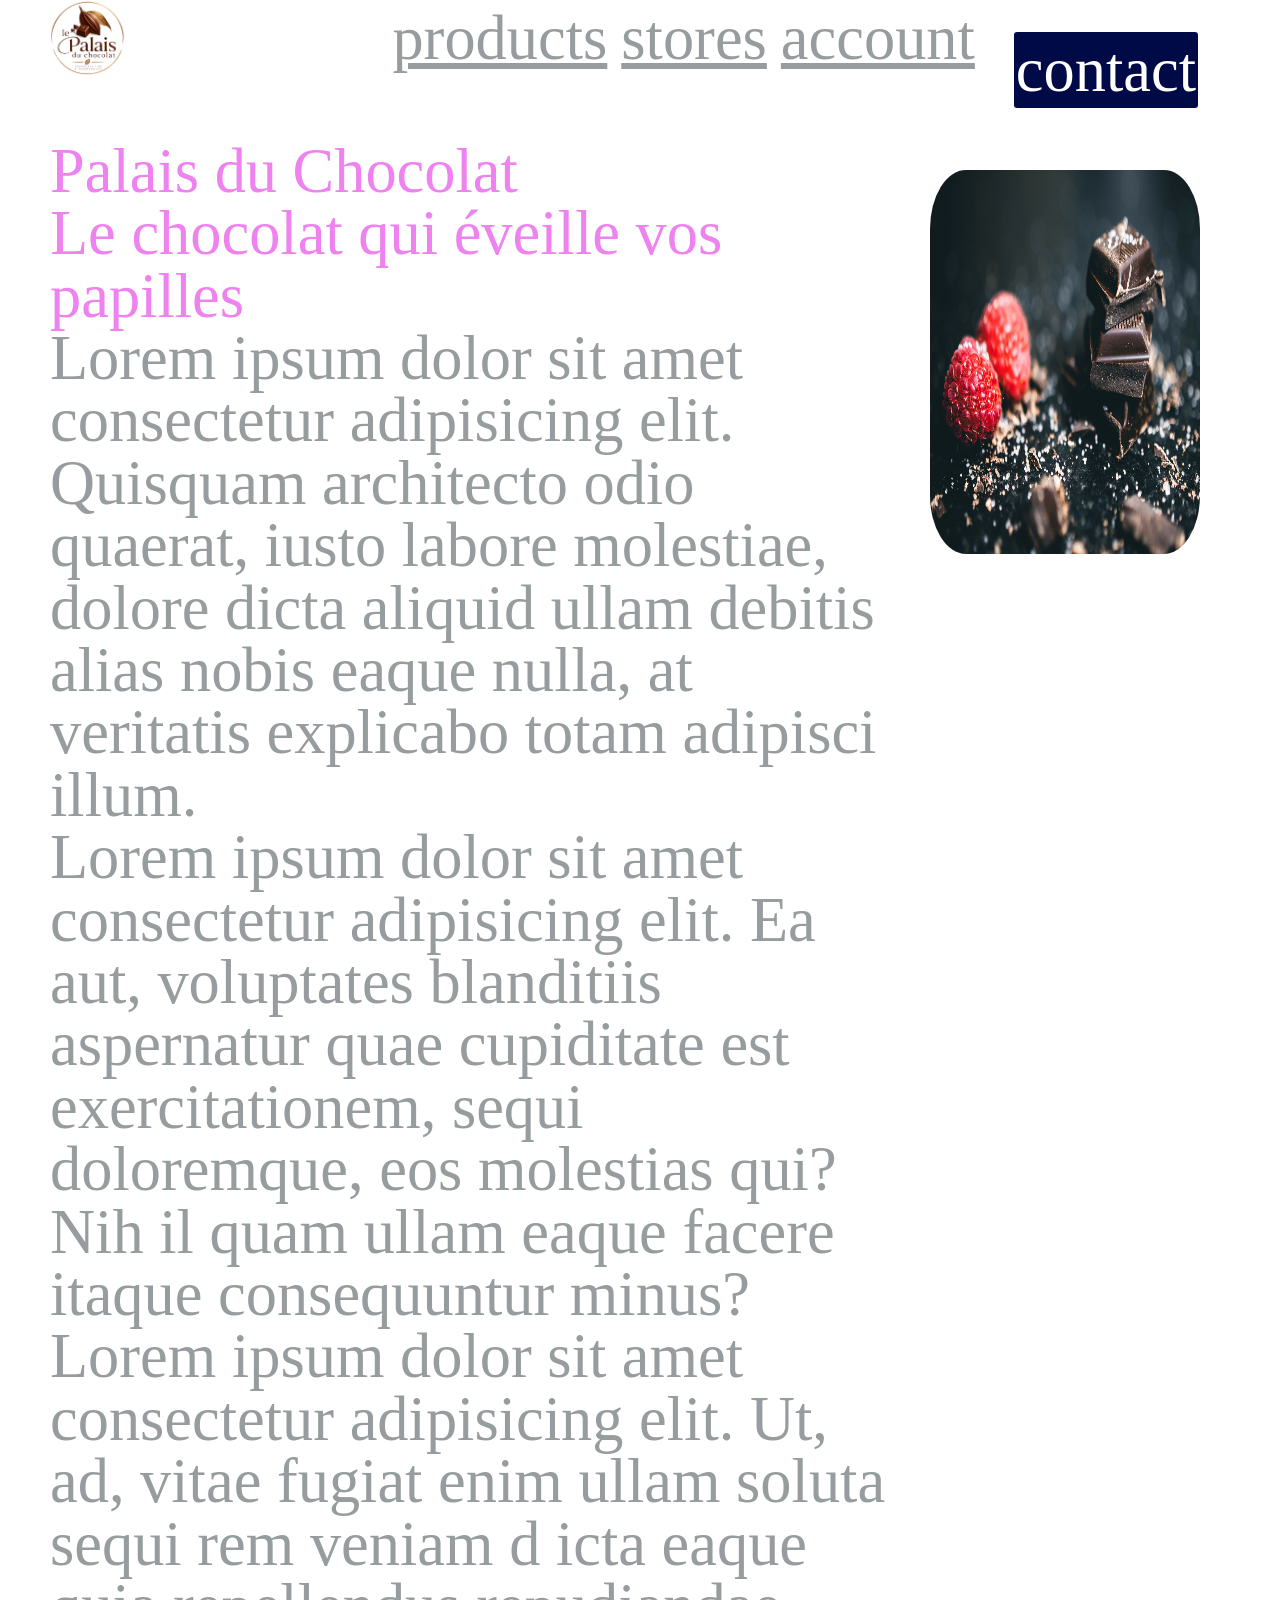
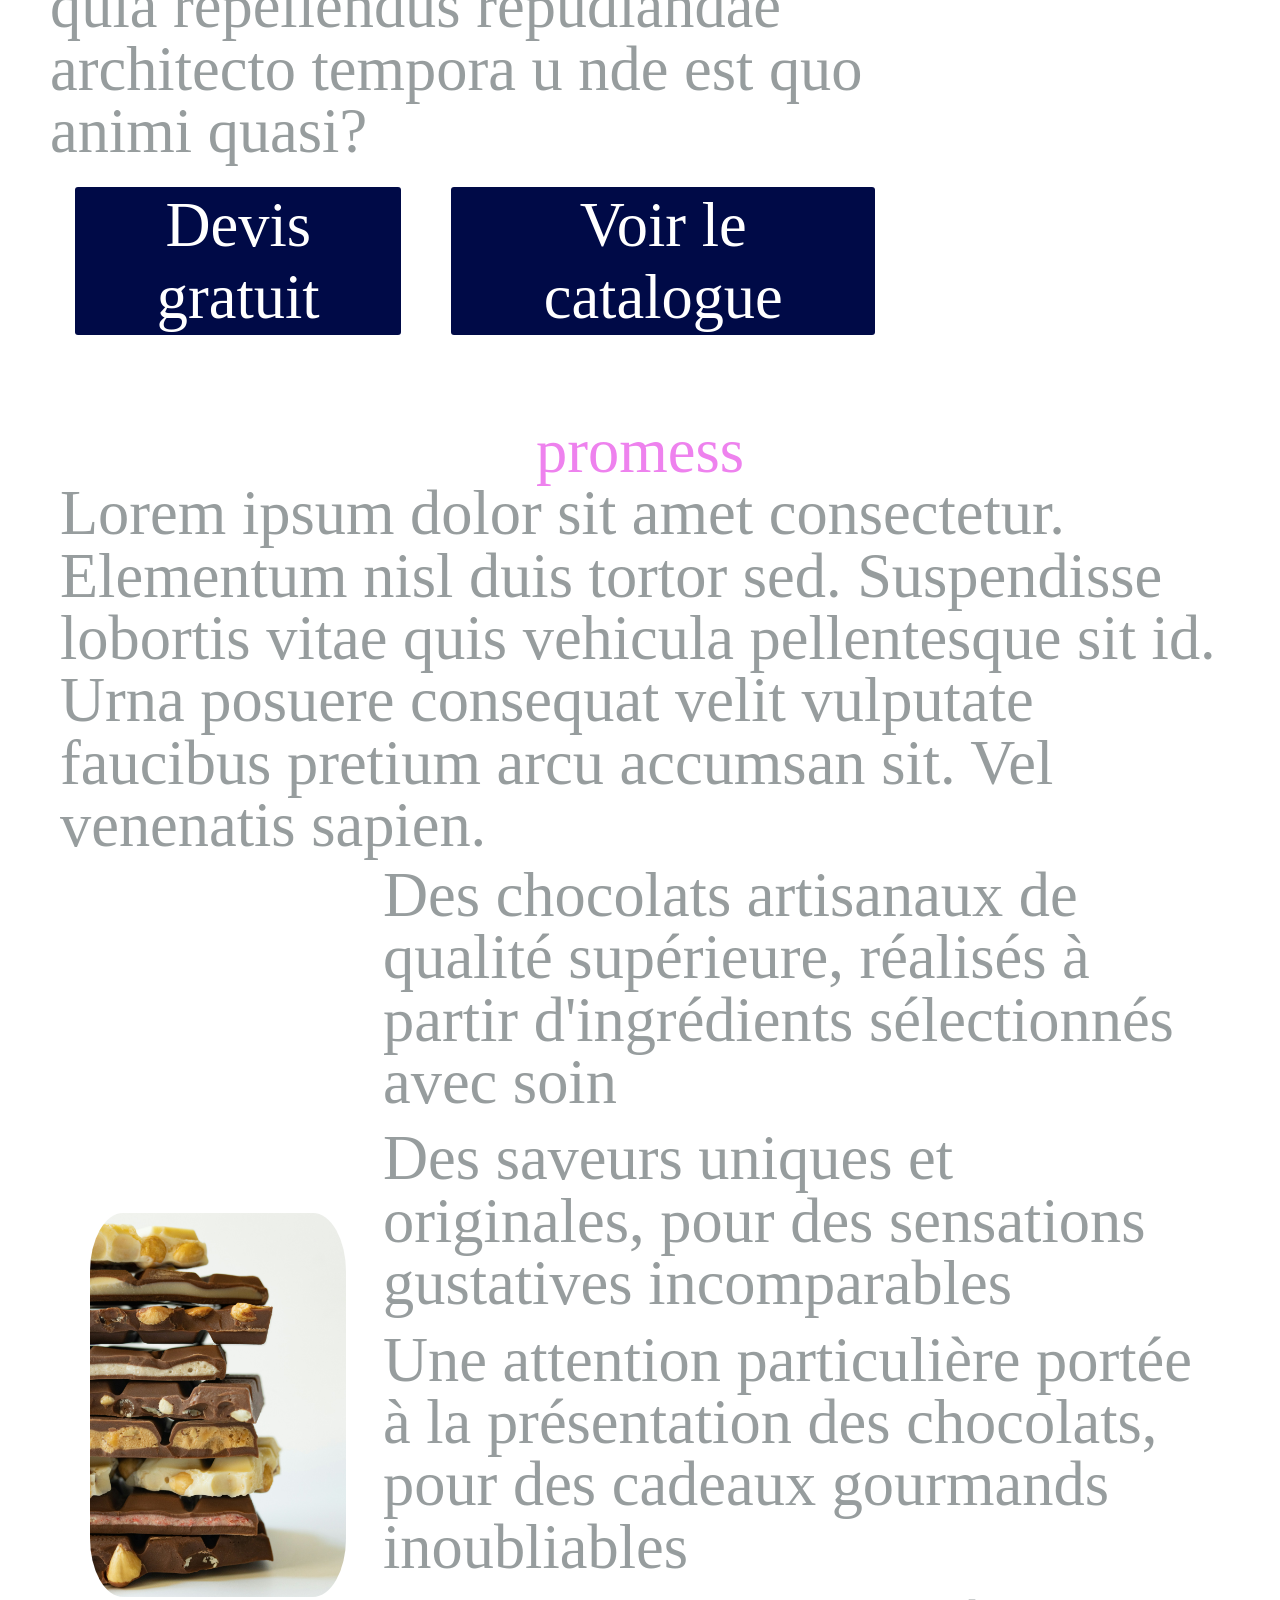
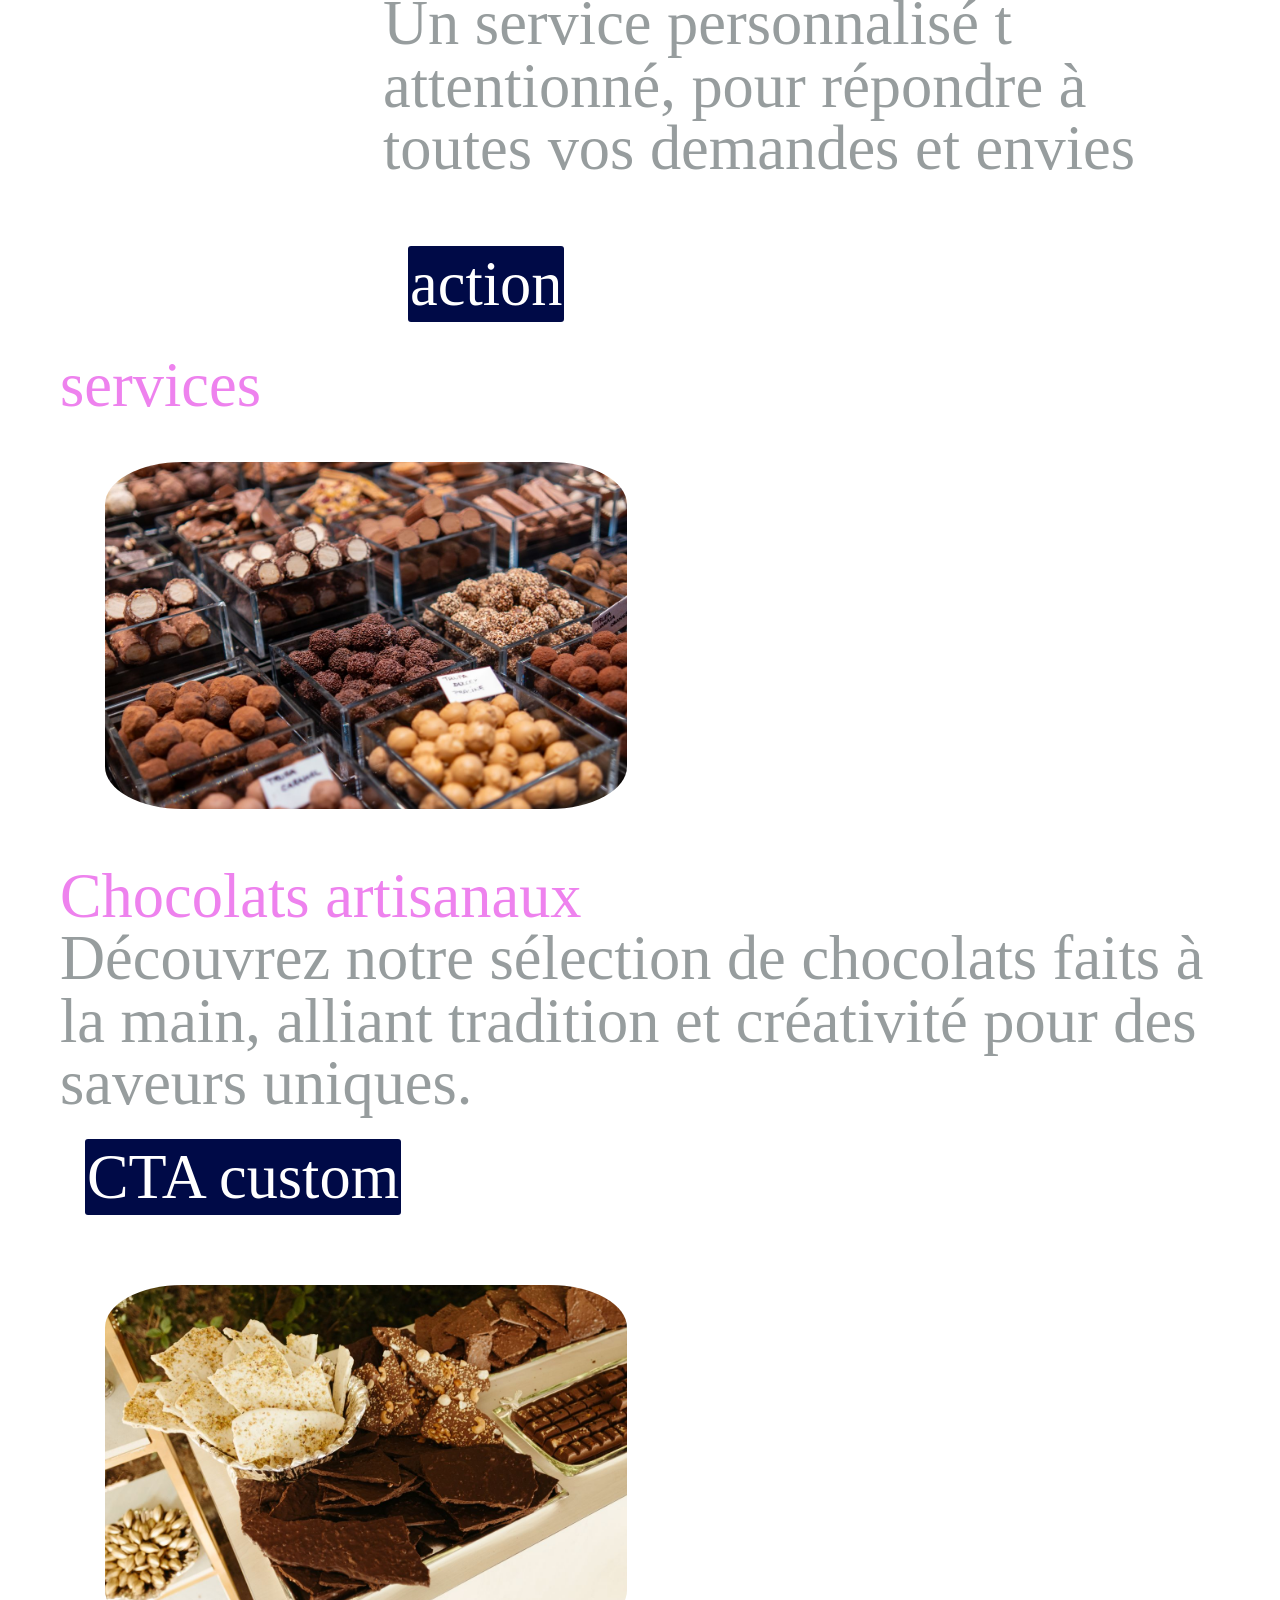
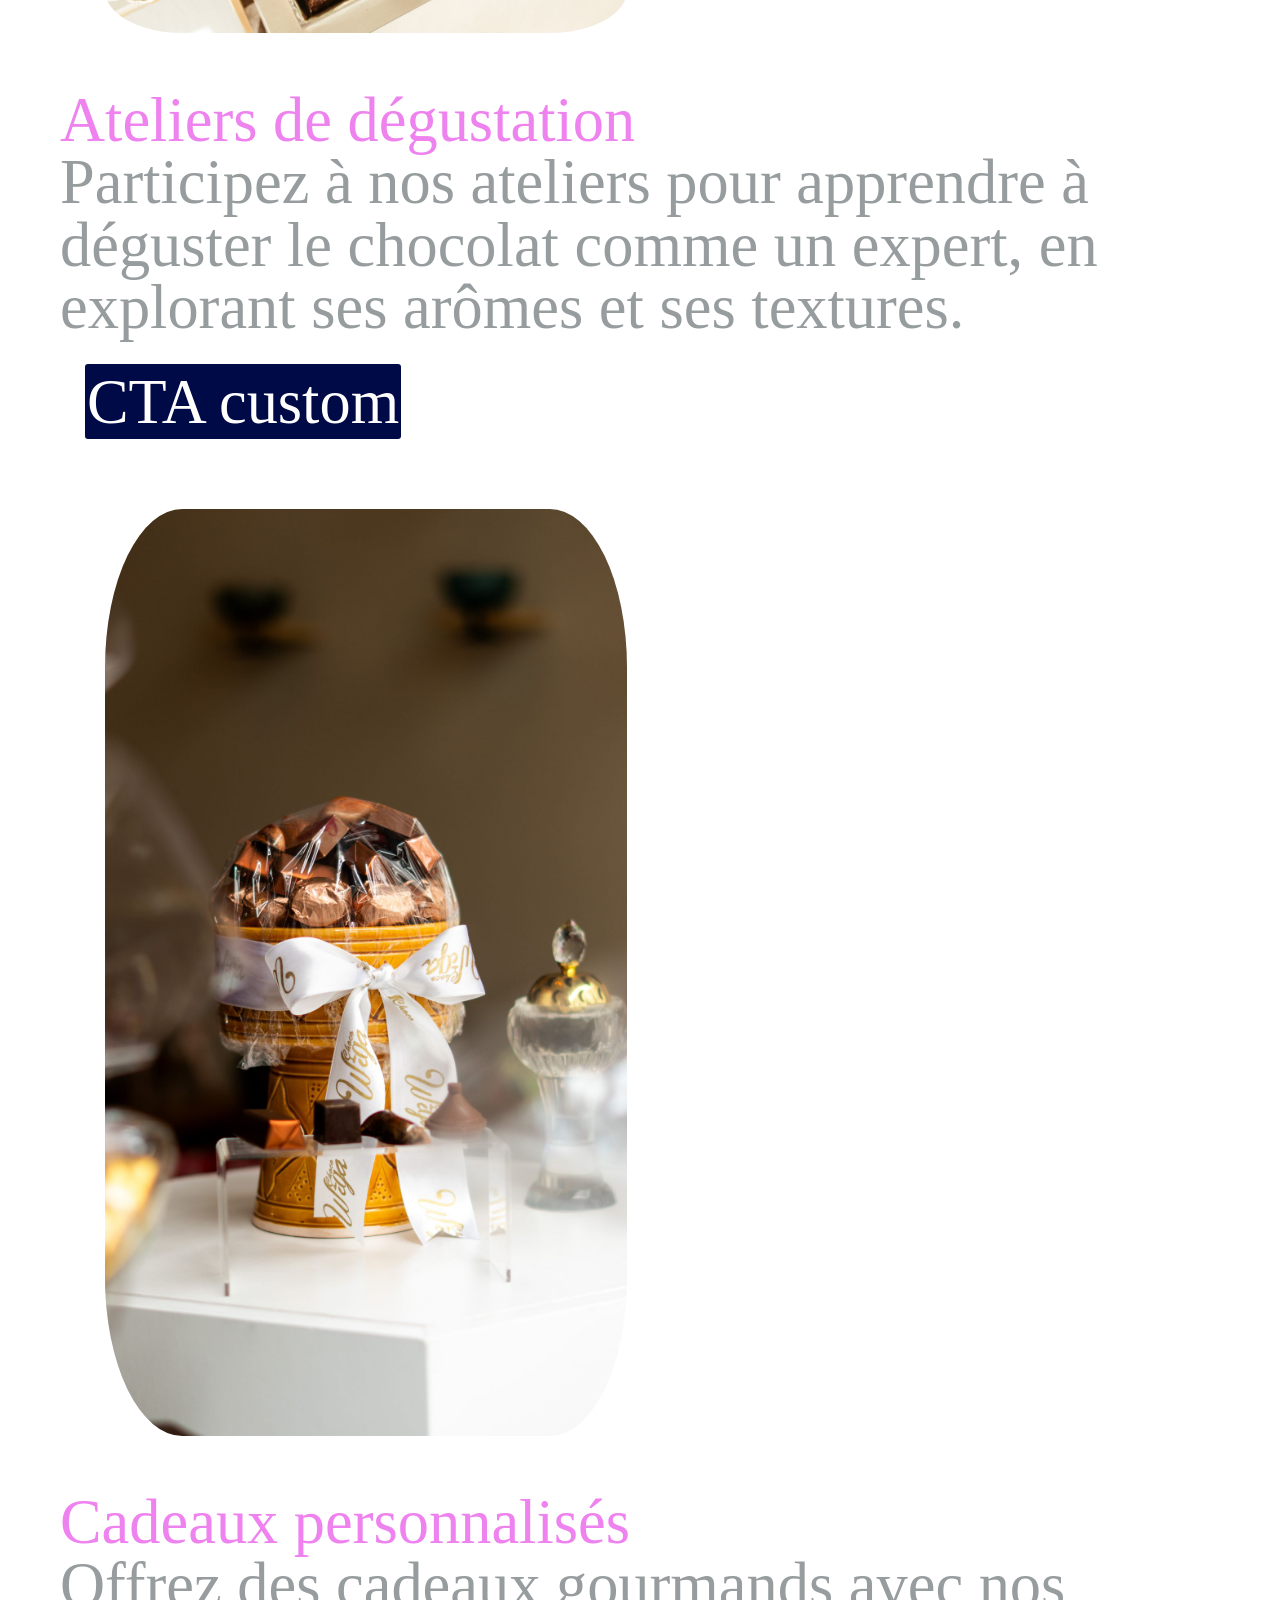
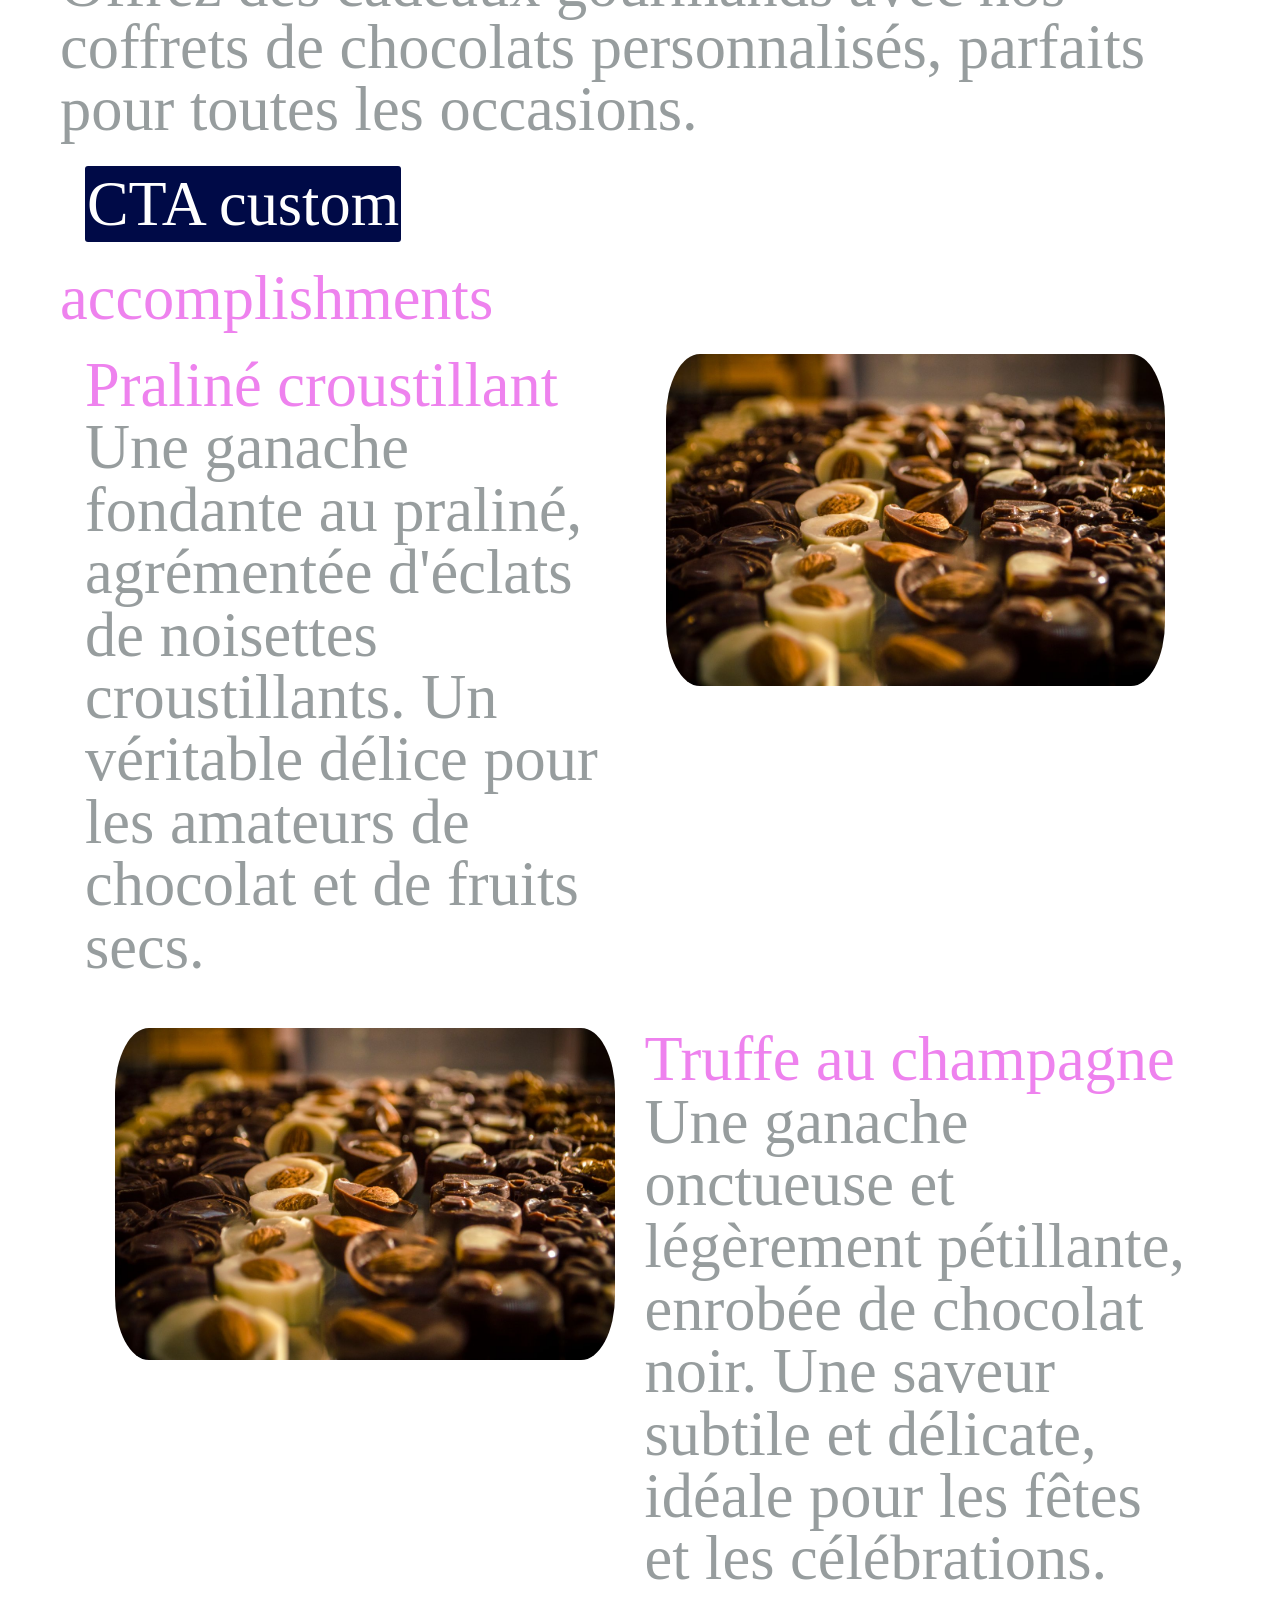
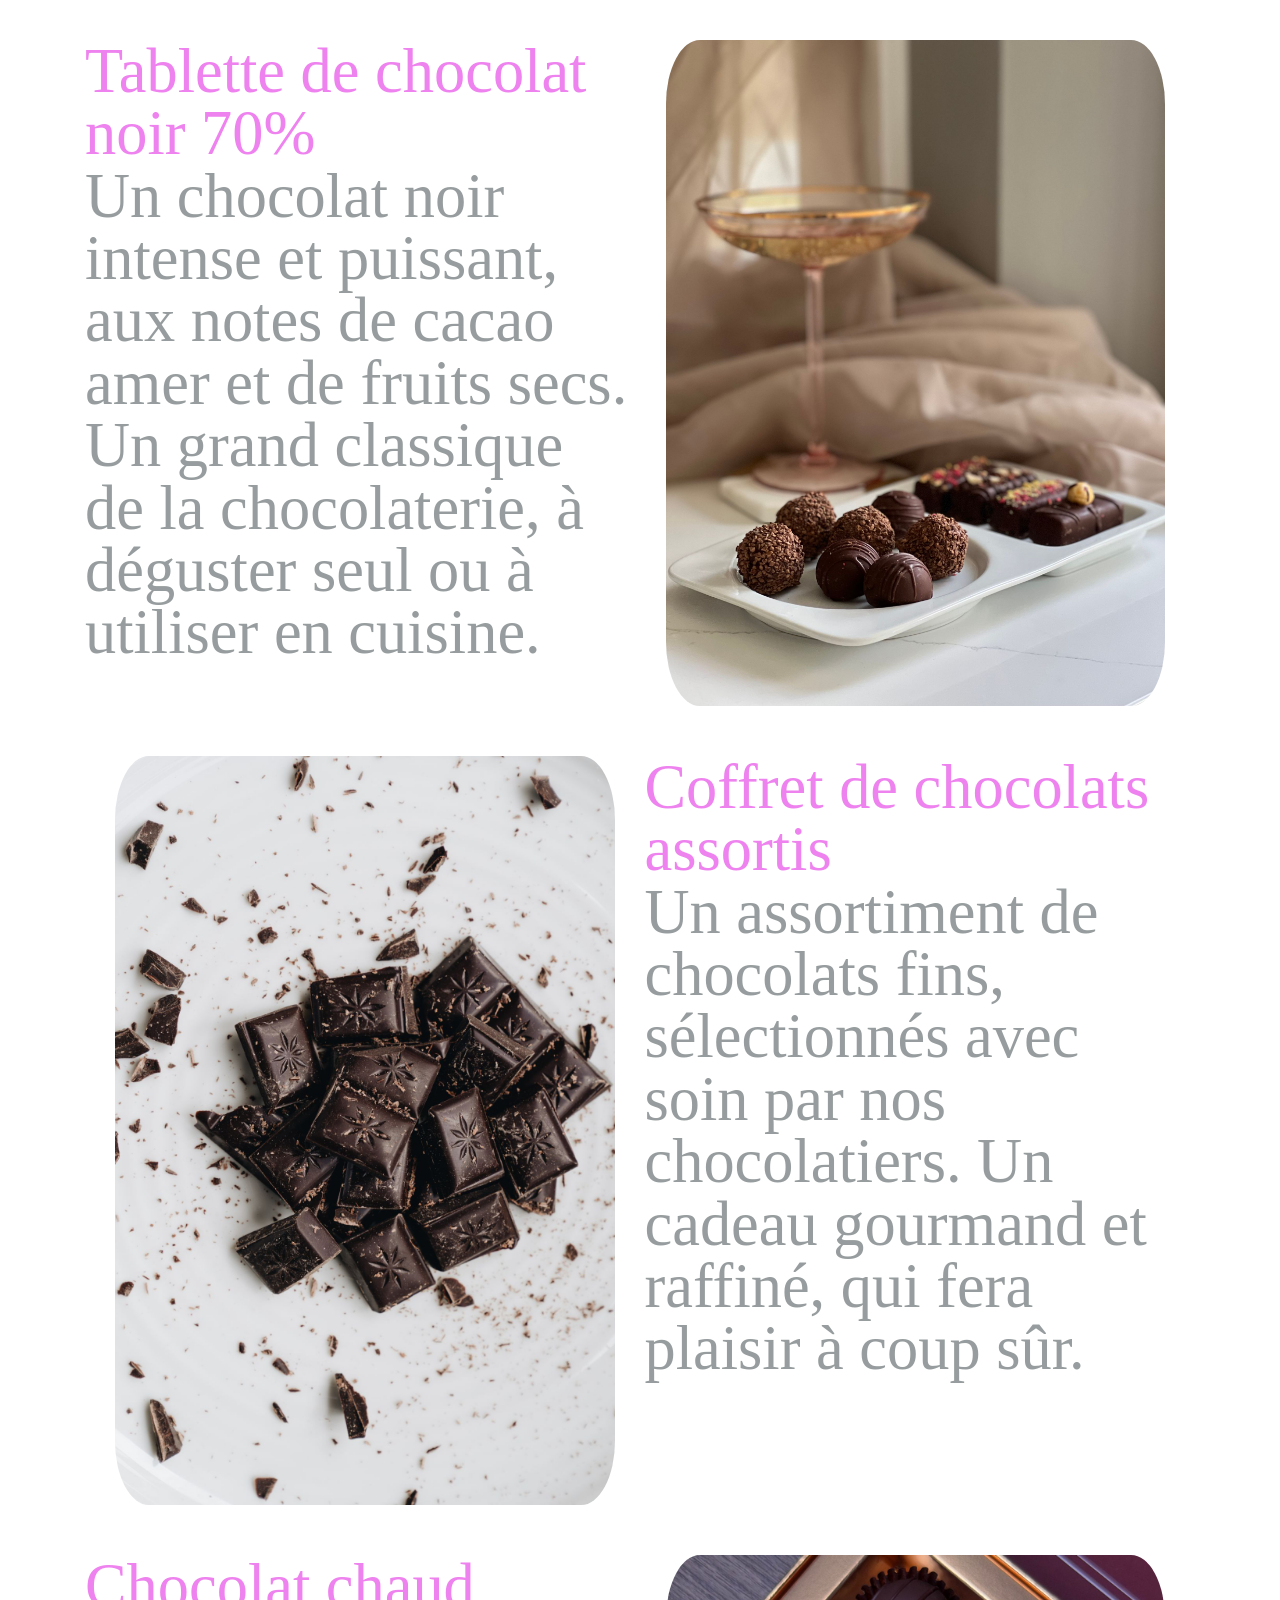
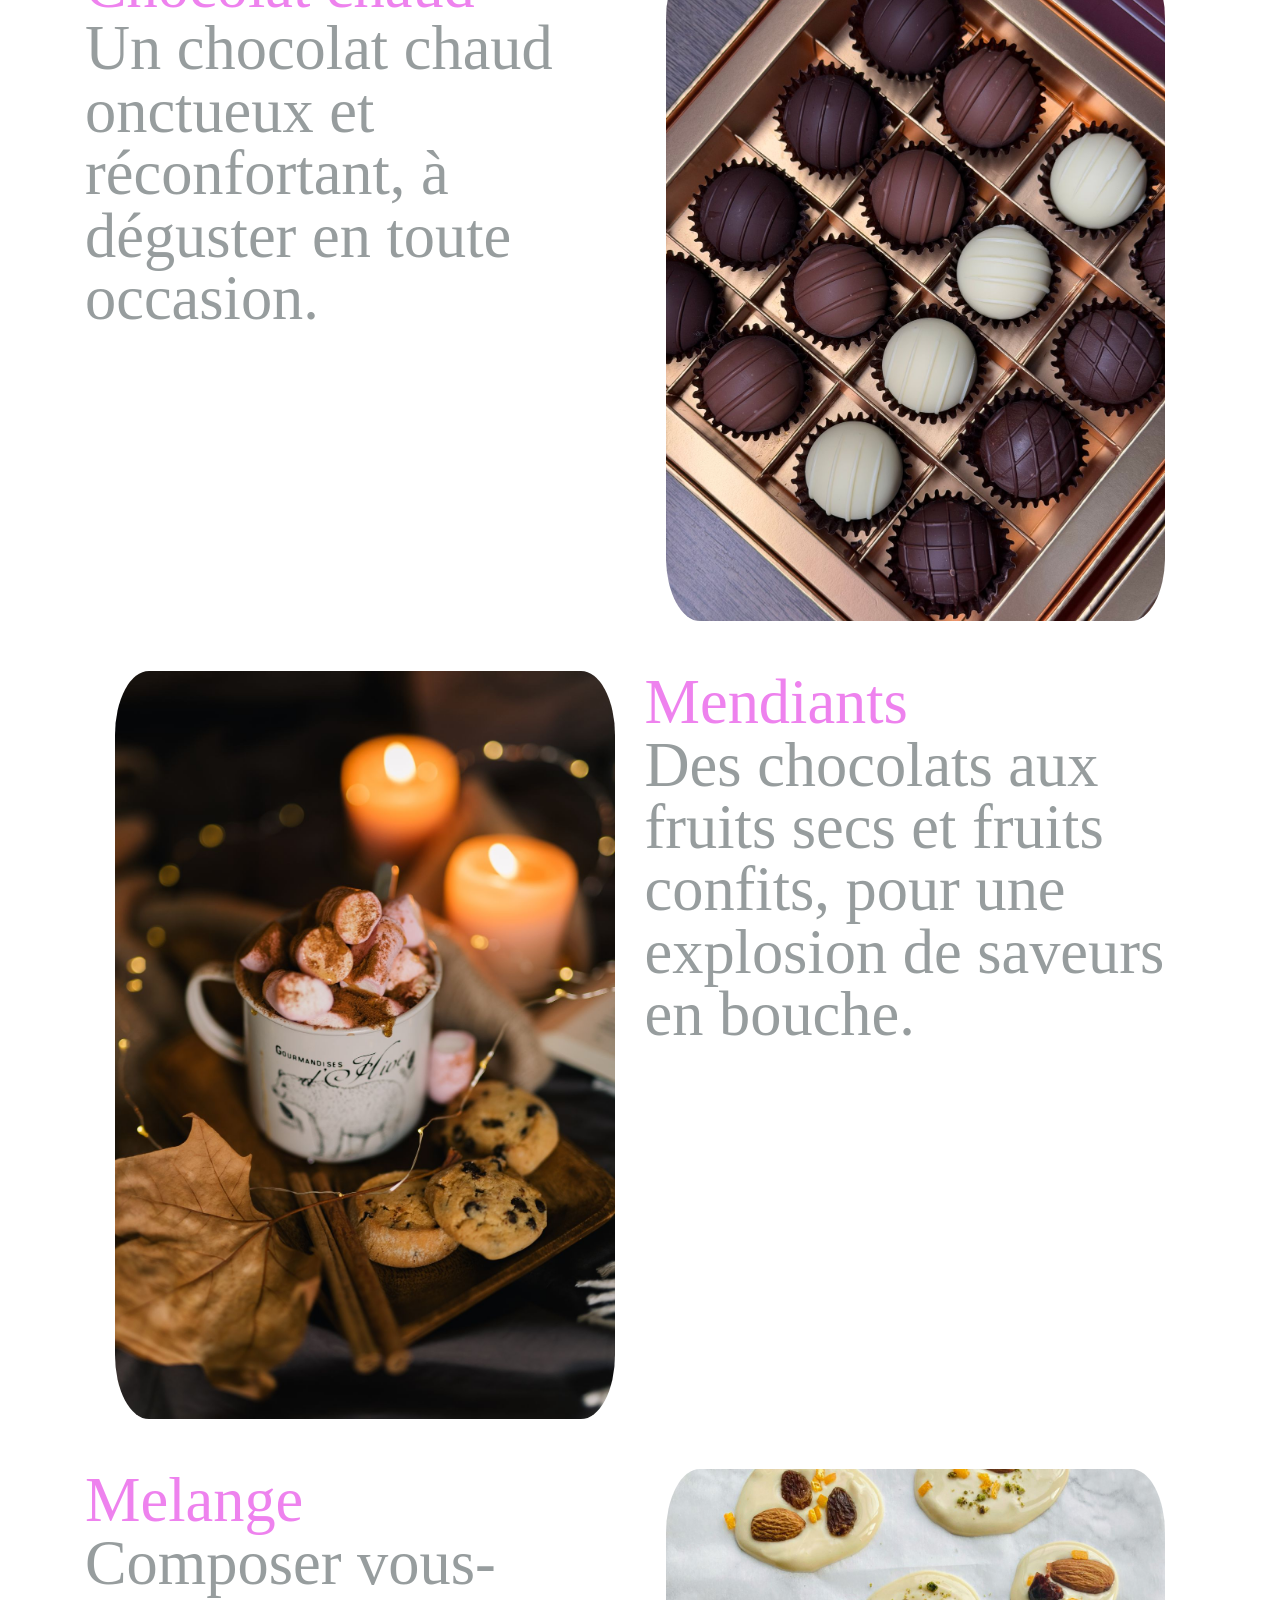
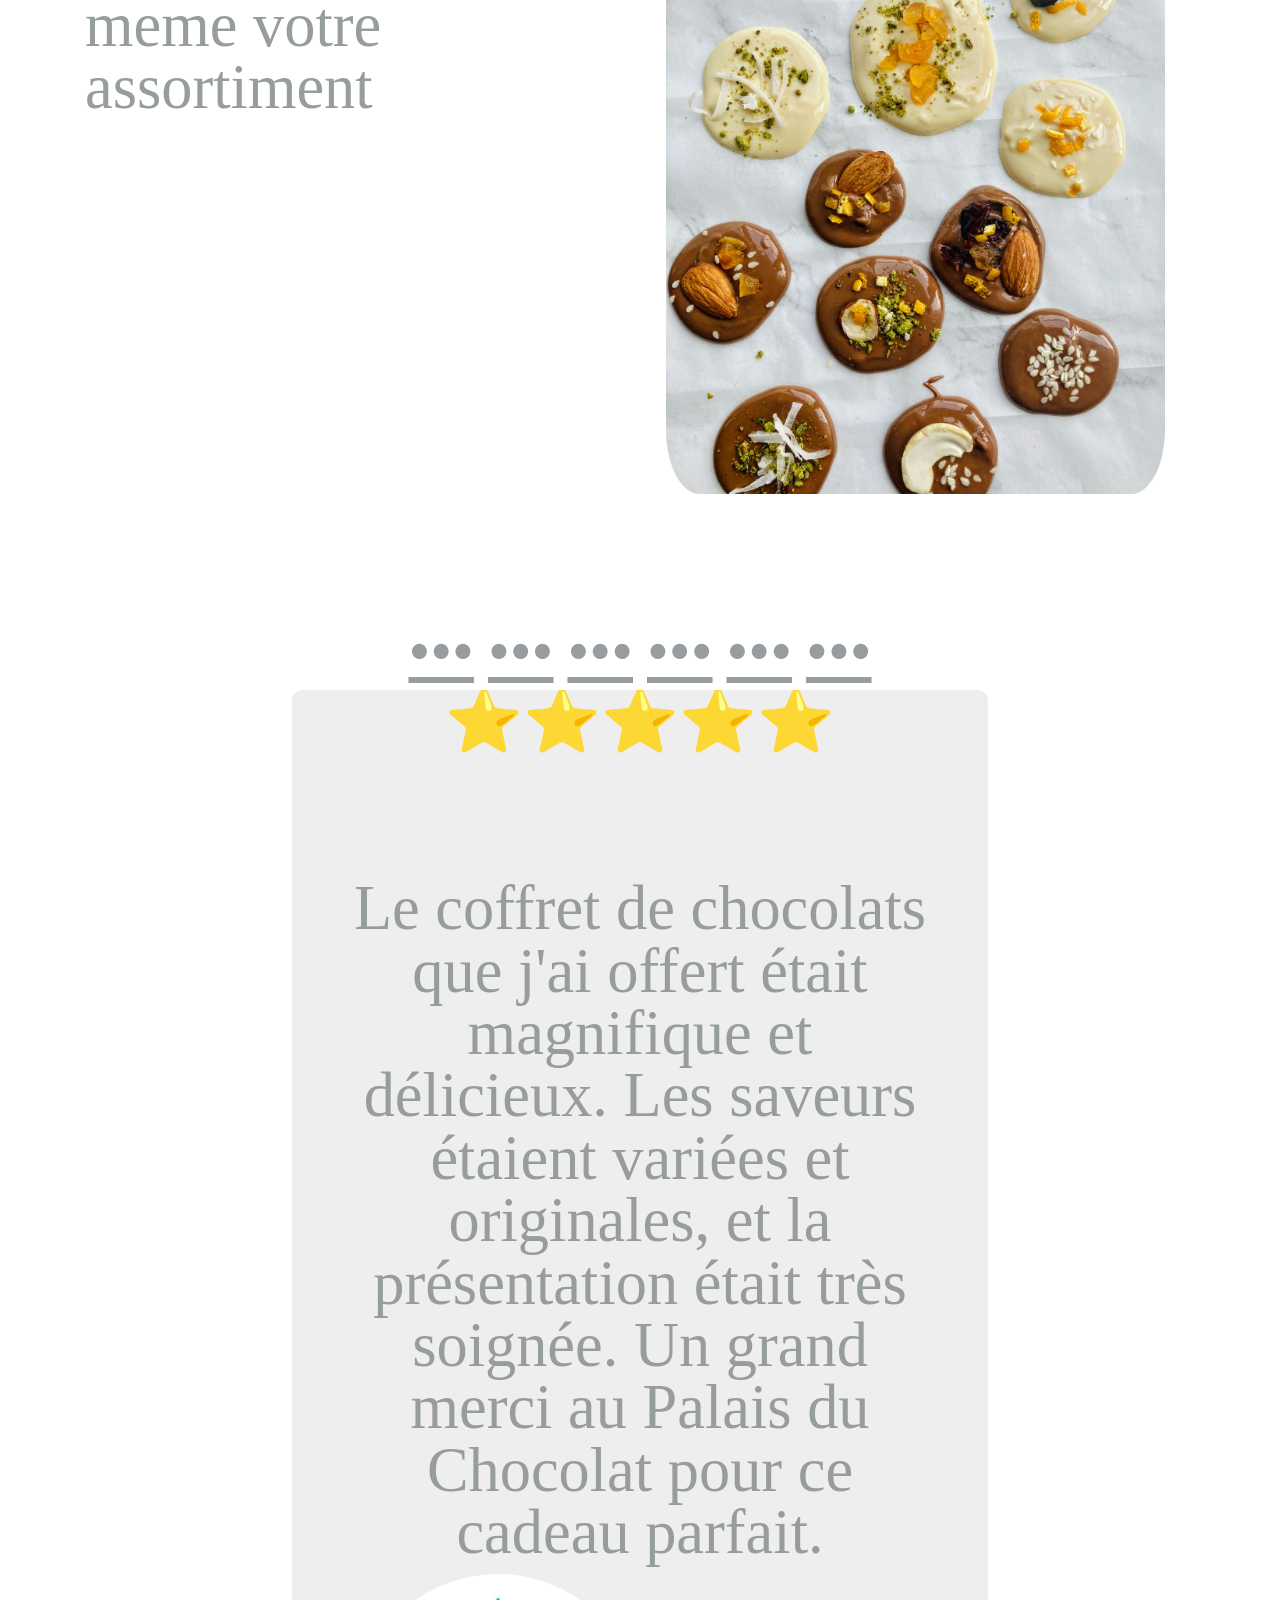
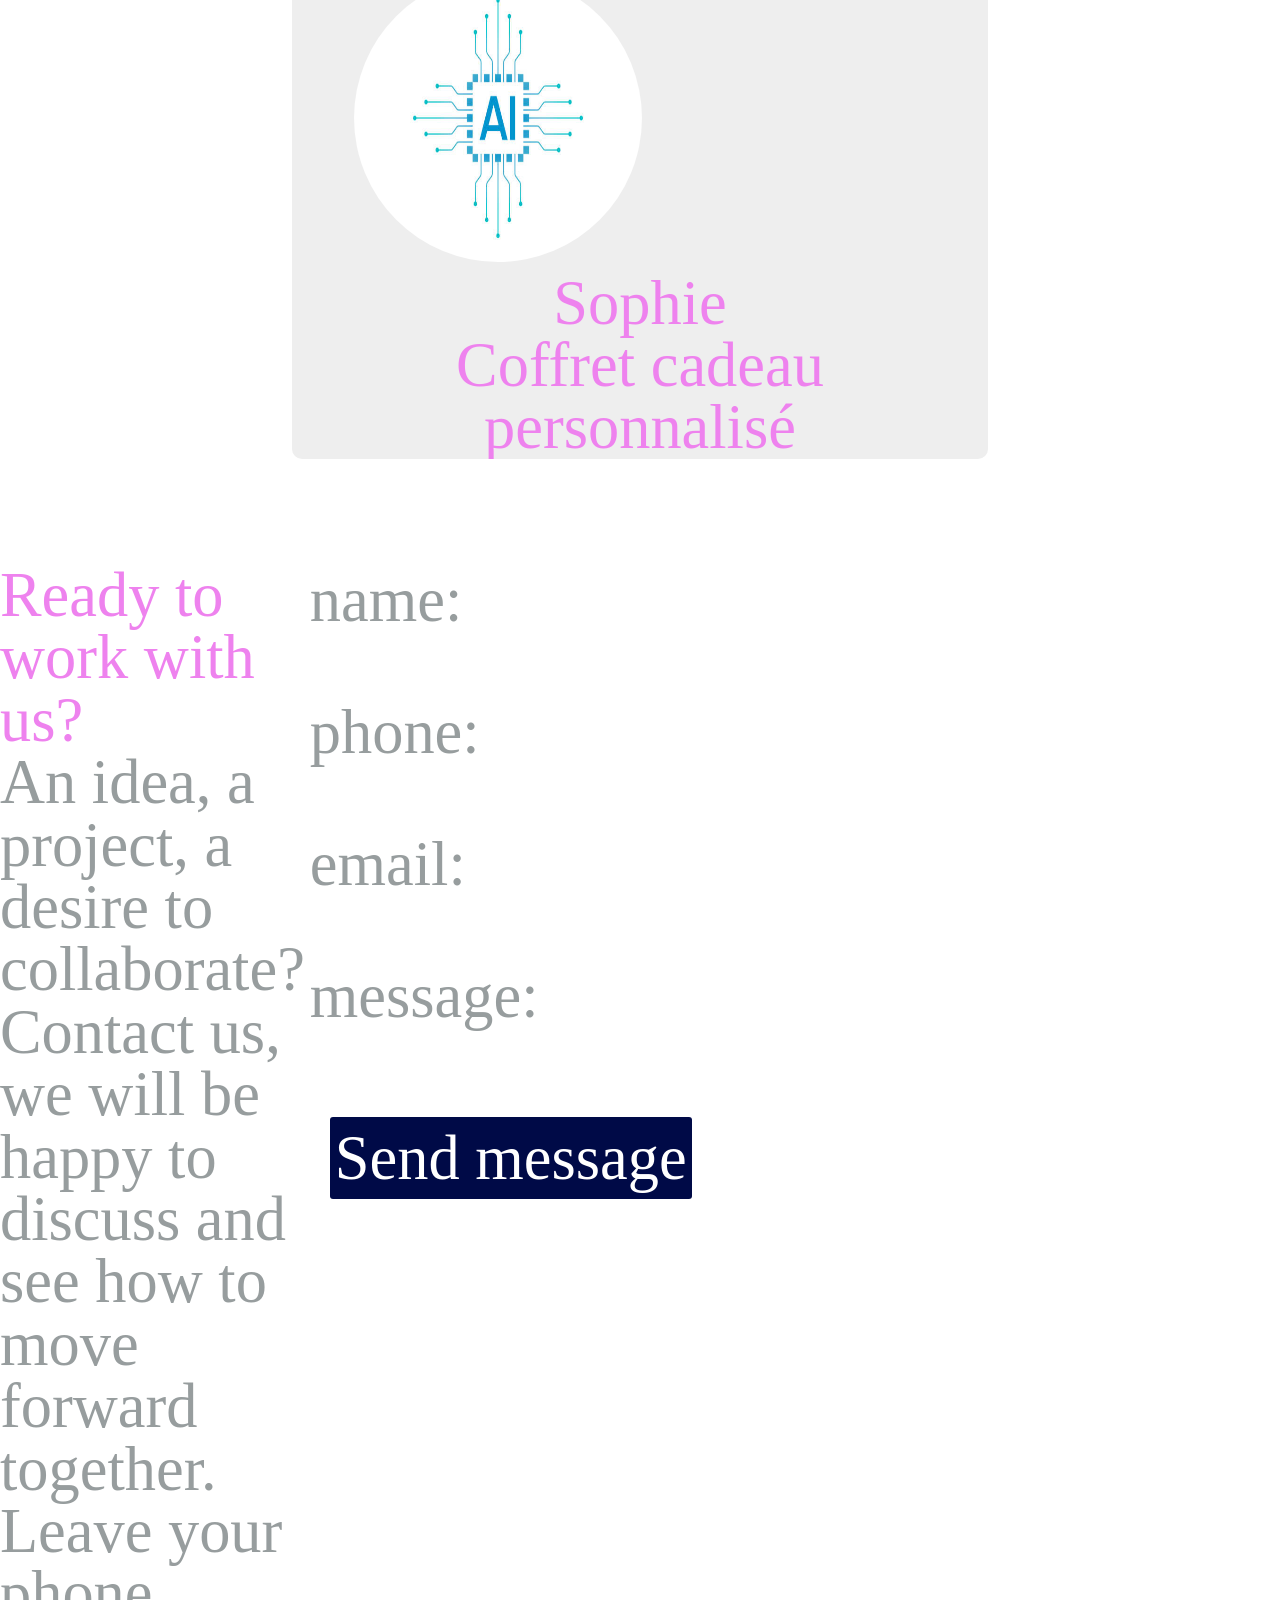
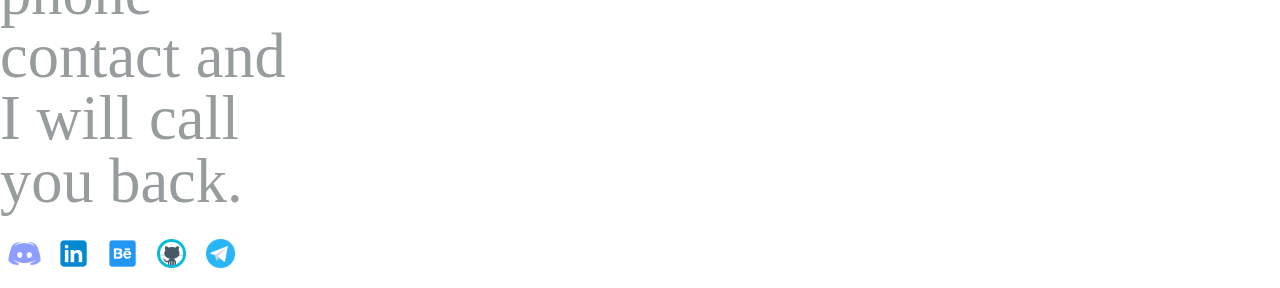
<file: index.html>
<!DOCTYPE html>
<html lang="en">

<head>
    <meta charset="UTF-8">
    <meta name="viewport" content="width=device-width, initial-scale=1.0">
    <title> landing page </title>
    <link rel="shortcut icon" href="resources/pictures/logo.png" type="image/x-icon">
    <link rel="stylesheet" href="resources/css/reset.css">
    <link rel="stylesheet" href="resources/css/styles.css">
    <link rel="stylesheet" href="resources/css/slider.css">
</head>
<body>  

    <header>
        <div id="header-high">
            <img src="resources/pictures/logo.png" alt="company logo here">
            <nav>
                <ul>
                    <li> <a href="404.html"> products </a> </li>
                    <li> <a href="404.html"> stores </a> </li>
                    <li> <a href="404.html"> account </a> </li>
                    <li> <a href="404.html"> <button> contact </button> </a></li>
                </ul>
            </nav>
        </div>
        <div id="header-low">
            <div>
                <h1> Palais du Chocolat </h1>
                <h2> Le chocolat qui éveille vos papilles</h2>
                <p> Lorem ipsum dolor sit amet consectetur adipisicing elit. 
                    Quisquam architecto odio quaerat, iusto labore molestiae,
                     dolore dicta aliquid ullam debitis alias nobis eaque nulla,
                      at veritatis explicabo totam adipisci illum.  </p>
                <p> Lorem ipsum dolor sit amet consectetur adipisicing elit. 
                    Ea aut, voluptates blanditiis aspernatur quae cupiditate 
                    est exercitationem, sequi doloremque, eos molestias qui? Nih
                    il quam ullam eaque facere itaque consequuntur minus?  </p>
                <p> Lorem ipsum dolor sit amet consectetur adipisicing elit. 
                    Ut, ad, vitae fugiat enim ullam soluta sequi rem veniam d
                    icta eaque quia repellendus repudiandae architecto tempora u
                    nde est quo animi quasi?      </p>
                <div>
                    <button> Devis gratuit </button>
                    <button> Voir le catalogue </button>
                </div>
                
            </div>
            <img id="imgHeaderLow" src="resources/pictures/couverture-pexels-fotios-photos-918327.jpg" alt=" header image">
        </div>  
    </header>
 

    <main>

        <section id="promess">
            <div>
                <div id="promessTitle">
                    <h2> promess </h2> 
                <p> Lorem ipsum dolor sit amet consectetur. 
                    Elementum nisl duis tortor sed. 
                    Suspendisse lobortis vitae quis vehicula
                    pellentesque sit id. Urna posuere consequat
                     velit vulputate faucibus pretium arcu accumsan
                      sit. Vel venenatis sapien.  </p>
                </div>
            </div>
            <div id="divPromess">
                <img id="imgPromess" src="resources/pictures/promesses-julia-zyablova-EwaJbJvS9io-unsplash.jpg" alt="promess image here">
                <div>
                    <ul id="ulPromess">
                        <li>  
                            Des chocolats artisanaux de qualité 
                            supérieure, réalisés à partir d'ingrédients 
                            sélectionnés avec
                            soin <br>  </p></li>

                        <li> <p> Des saveurs uniques et originales, 
                            pour des sensations gustatives 
                            incomparables <br>  </p></li>

                        <li> <p> Une attention particulière portée à 
                            la présentation des chocolats, pour des 
                            cadeaux gourmands
                            inoubliables <br>  </p></li>

                        <li> <p> Un service personnalisé 
                            t attentionné, pour répondre à 
                            toutes vos demandes et envies<br>  </p></li>
                            <li></li>
                            <li></li>
                            <li>  <button type="submit"> action </button> </li>
                    </ul>
                   
                </div>
            </div>
        </section>
        
        <section id="services">
            <h2> services </h2>
            <div>
                <article>
                    <img class=imgService src="resources/pictures/chocolats-artisanaux-pexels-linken-van-zyl-263454378-18958634.jpg" alt="article image here">
                    <h3> Chocolats artisanaux </h3>
                    <p> Découvrez notre sélection de chocolats 
                        faits à la main, alliant tradition et 
                        créativité pour des saveurs uniques. </p>
                    <button> CTA custom </button>
                </article>

                <article>
                    <img class=imgService src="resources/pictures/atelier-degustation-pexels-jonathanborba-34357862.jpg" alt="article image here">
                    <h3> Ateliers de dégustation </h3>
                    <p> Participez à nos ateliers pour apprendre 
                        à déguster le chocolat comme un expert, 
                        en explorant ses arômes et ses textures. </p>
                    <button> CTA custom </button>
                </article>

                <article>
                    <img class=imgService src="resources/pictures/cadeaux-personnalises-pexels-soufianlafnesh-36914973.jpg" alt="article image here">
                    <h3> Cadeaux personnalisés </h3>
                    <p> Offrez des cadeaux gourmands avec nos 
                        coffrets de chocolats personnalisés, 
                        parfaits pour toutes les occasions.</p>
                    <button> CTA custom </button>
                </article>
            </div>
        </section>
        
        <section id="accomplishments">
            <h2> accomplishments </h2>
            <div>
                <div class="accomplishmentOdd">
                    <img class=imgAccomplishment src="resources/pictures/praline-croustillant-pexels-seurafrancis99-37439237.jpg" alt="first accomplishment image here">
                    <div>
                        <h3> Praliné croustillant </h3>
                        <p> Une ganache fondante au praliné, 
                            agrémentée d'éclats de noisettes 
                            croustillants. Un véritable délice 
                            pour les amateurs de chocolat et de 
                            fruits secs.                          </p>
                    </div>
                </div>
                <div class="accomplishmentEven">
                    <img class=imgAccomplishment src="resources/pictures/praline-croustillant-pexels-seurafrancis99-37439237.jpg" alt="second accomplishment image here">
                    <div>
                        <h3> Truffe au champagne </h3>
                        <p> Une ganache onctueuse et légèrement 
                            pétillante, enrobée de chocolat noir. 
                            Une saveur subtile et délicate, idéale 
                            pour les fêtes et les célébrations.      </p>
                    </div>
                </div>

                                <div class="accomplishmentOdd">
                    <img class=imgAccomplishment src="resources/pictures/truffe-champagne-pexels-planka-31325599.jpg" alt="first accomplishment image here">
                    <div>
                        <h3> Tablette de chocolat noir 70% </h3>
                        <p> Un chocolat noir intense et puissant, 
                            aux notes de cacao amer et de fruits secs. 
                            Un grand classique de la chocolaterie, à 
                            déguster seul ou à utiliser en cuisine.  </p>
                    </div>
                </div>
                <div class="accomplishmentEven">
                    <img class=imgAccomplishment src="resources/pictures/tablette-chocolat-noir-pexels-alleksana-4113333.jpg" alt="second accomplishment image here">
                    <div>
                        <h3> Coffret de chocolats assortis </h3>
                        <p> Un assortiment de chocolats fins, 
                            sélectionnés avec soin par nos 
                            chocolatiers. Un cadeau gourmand 
                            et raffiné, qui fera plaisir à coup sûr.  </p>
                    </div>
                </div>

                <div class="accomplishmentOdd">
                    <img class=imgAccomplishment src="resources/pictures/coffret-chocolats-assortis-pexels-anthony-rahayel-125801377-38444667.jpg" alt="first accomplishment image here">
                    <div>
                        <h3> Chocolat chaud </h3>
                        <p> Un chocolat chaud onctueux et 
                            réconfortant, à déguster en toute occasion.  </p>
                    </div>
                </div>
                <div class="accomplishmentEven">
                    <img class=imgAccomplishment src="resources/pictures/chocolat-chaud-pexels-leeloothefirst-5264675.jpg" alt="second accomplishment image here">
                    <div>
                        <h3> Mendiants </h3>
                        <p> Des chocolats aux fruits secs
                             et fruits confits, pour une 
                             explosion de saveurs en bouche. </p>
                    </div>
                </div>

                <div class="accomplishmentOdd">
                    <img class=imgAccomplishment src="resources/pictures/mendiants-pexels-pinklime-foody-169881302-11074275.jpg" alt="first accomplishment image here">
                    <div>
                        <h3> Melange </h3>
                        <p> Composer vous-meme votre assortiment  </p>
                    </div>
                </div>
            </div>
        </section>
        

        <section id="testimonies">

            <div class="slider">

                <ul>
                    <li> <a href="#testimony-01"> &bull;&bull;&bull; </a></li>
                    <li> <a href="#testimony-02"> &bull;&bull;&bull; </a></li>
                    <li> <a href="#testimony-03"> &bull;&bull;&bull; </a></li>
                    <li> <a href="#testimony-04"> &bull;&bull;&bull; </a></li>
                    <li> <a href="#testimony-05"> &bull;&bull;&bull; </a></li>
                    <li> <a href="#testimony-06"> &bull;&bull;&bull; </a></li>
                </ul>
                
               
        
                <div class="slides">
                    <div id="testimony-01">
                        <article class="articleTestimony">
                            <p> ⭐⭐⭐⭐⭐  <br><br><br>
                                Le coffret de chocolats que j'ai offert 
                                était magnifique et délicieux. Les saveurs 
                                étaient variées et originales, et la présentation 
                                était très soignée. Un grand merci au Palais du 
                                Chocolat pour ce cadeau parfait. </p>

                            <div>
                                <img class=imgAvatar src="resources/avatars/artificial-intelligence.jpg" alt="testimonies avatar 01 here">
                                <div>
                                    <h4> Sophie </h4> 
                                    <h5> Coffret cadeau personnalisé </h5>
                                </div>
                            </div>
                        </article>
                    </div>
                    <div id="testimony-02">
                        <article class="articleTestimony">
                            <p> ⭐⭐⭐⭐⭐  <br><br><br>
                                Les chocolats du Palais du Chocolat ont été un 
                                véritable succès lors de notre mariage. Tout le 
                                monde a adoré les saveurs raffinées et les présentations 
                                élégantes. Un grand bravo à toute l'équipe. </p>
                            <div>
                                <img class=imgAvatar src="resources/avatars/artificial-intelligence.jpg" alt="testimonies avatar 01 here">
                                <div>
                                    <h4> Antoine </h4>
                                    <h5> Mariage </h5>
                                </div>
                            </div>
                        </article>
                    </div>
                    <div id="testimony-03">
                        <article class="articleTestimony">
                            <p> ⭐⭐⭐⭐⭐ <br><br><br>
                                J'ai acheté une tablette de chocolat noir au Palais 
                                du Chocolat et je n'ai pas été déçu. Le chocolat était 
                                intense et puissant, avec des notes subtiles de fruits secs. 
                                Un vrai régal pour les papilles. </p>
                            <div>
                                <img class=imgAvatar src="resources/avatars/artificial-intelligence.jpg" alt="testimonies avatar 01 here">
                                <div>
                                    <h4> Nicolas </h4>
                                    <h5> Achat en boutique </h5>
                                </div>
                            </div>
                        </article>
                    </div>
                    <div id="testimony-04">
                        <article class="articleTestimony">
                            <p> ⭐⭐⭐⭐⭐ <br><br><br>
                                Le coffret de chocolats que j'ai offert 
                                était magnifique et délicieux. Les saveurs 
                                étaient variées et originales, et la présentation 
                                était très soignée. Un grand merci au Palais du 
                                Chocolat pour ce cadeau parfait. </p>

                            <div>
                                <img class=imgAvatar src="resources/avatars/artificial-intelligence.jpg" alt="testimonies avatar 01 here">
                                <div>
                                    <h4> Sophie </h4> 
                                    <h5> Coffret cadeau personnalisé </h5>
                                </div>
                            </div>
                        </article>
                    </div>
                    <div id="testimony-05">
                        <article class="articleTestimony">
                            <p> ⭐⭐⭐⭐⭐ <br><br><br>
                                Les chocolats du Palais du Chocolat ont été un 
                                véritable succès lors de notre mariage. Tout le 
                                monde a adoré les saveurs raffinées et les présentations 
                                élégantes. Un grand bravo à toute l'équipe. </p>
                            <div>
                                <img class=imgAvatar src="resources/avatars/artificial-intelligence.jpg" alt="testimonies avatar 01 here">
                                <div>
                                    <h4> Antoine </h4>
                                    <h5> Mariage </h5>
                                </div>
                            </div>
                        </article>
                    </div>
                    <div id="testimony-06">
                        <article class="articleTestimony">
                            <p> ⭐⭐⭐⭐⭐ <br><br><br>
                                J'ai acheté une tablette de chocolat noir au Palais 
                                du Chocolat et je n'ai pas été déçu. Le chocolat était 
                                intense et puissant, avec des notes subtiles de fruits secs. 
                                Un vrai régal pour les papilles. </p>
                            <div>
                                <img class=imgAvatar src="resources/avatars/artificial-intelligence.jpg" alt="testimonies avatar 01 here">
                                <div>
                                    <h4> Nicolas </h4>
                                    <h5> Achat en boutique </h5>
                                </div>
                            </div>
                        </article>
                    </div>
                </div>
            </div>

        </section>
        
    </main>


    <footer>
        <div id="footerBig">
            <div id="footerLeft">
                <h3> Ready to work with us? </h3>
                <p>  An idea, a project, a desire to collaborate? <br>
                    Contact us, we will be happy to discuss and see
                    how to move forward together. <br>
                    Leave your phone contact and I will call you back.</p>
                <nav>
                    <ul>
                        <li> <a href="404.html"> <img class=imgIcon src="resources/icons/icons8-discord-96.png"           alt="discord social network">   </a> </li>
                        <li> <a href="404.html"> <img class=imgIcon src="resources/icons/icons8-linkedin-96.png"          alt="linkedin social network">  </a> </li>
                        <li> <a href="404.html"> <img class=imgIcon src="resources/icons/icons8-behance-96.png"           alt="behance social network">   </a> </li>
                        <li> <a href="404.html"> <img class=imgIcon src="resources/icons/icons8-github-96.png"            alt="github social network">    </a> </li>
                        <li> <a href="404.html"> <img class=imgIcon src="resources/icons/icons8-telegram-app-96.png"      alt="telegram social network">  </a> </li>
                    </ul>
                </nav>
            </div>
            <div id="footerRight">
                <div>
                    <p>  name:  </p> <input type="text"  name="name"     id="inputText-name">
                </div>
                <div>
                    <p> phone: </p> <input type="tel"   name="phone"    id="inputTel-phone">
                </div>
                <div>
                    <p> email:  </p> <input type="email" name="mail"     id="inputeMail-email">
                </div>
                <div>
                    <p> message:  </p> <input type="text"  name="message"  id="inputText-message">
                </div>
                <div>
                <button type="submit"> Send message</button>
            </div>
        </div>
    </footer>

</body>
</html>
</file>
<file: resources/css/styles.css>
* {
  font-family: 'Montserrat';
  font-size:  0.65in;
  color: rgb(151, 157, 158);
  padding: 35px ;
  margin: 25px ;
}


button {
  cursor: pointer;
  font-weight: 9px;
  border-radius: 3px;
  padding: 2px;
  border: 0;
  color: #fff;
  background: #000a47;
  line-height: 1.15;
  font-size: 0.65in;
  
  img {
    width: 250px ;
    height: 175px ;
  }
  :hover {
    transition: all .1s ease;
    box-shadow: 0 0 0 0 #fff, 0 0 0 3px #1de9b6;
  }

}

#promess {
  display: flex ;
  flex-direction: column;
  justify-content: space-around;
  align-items: center;
  div {
      display: flex ;
  flex-direction: row;
  justify-content: space-around;
  align-items: center;
  }
#promessTitle {
    display: flex ;
    flex-direction: column;
    justify-content: left;
  }
}

  


img {
  width: 250px ;
  height: 175px ;
}


.imgService {
  width: 45% ;
  height: 25% ;
  padding: 45px;
  border-radius: 20%;
}  

.imgAccomplishment  {
  width: 45% ;
  height: 35% ;
  border-radius: 64px;
  padding-left: 30px;
  padding-right: 30px;
}


#ulPromess {
  display: flex ;
  flex-direction: column ;
}


#divPromess {
  display: flex ;
  flex-direction: row ;
}





footer { font-size: 0.65in; }

#imgPromess { 
    border-color: red ;
    padding: 30px;
  border-radius: 20%;
  width: 30vh ;
  height: 30vw ;



}

.imgAvatar { 
    border-radius: 50% ; 
    padding: 10px;
    
    border: 3px;
    border-color: red ;
    height: 3in;
    width: 3in;
}

.imgAvatar:hover { 
    opacity: 25% ;
}



.imgIcon {
  width: 35px ;
  height: 35px ;
}  


/* Couleur Principale: #D8935C
Couleur Secondaire: #6B3E2E
Couleur Texte: #2E2A26
Couleur Fond: #F8F1E8
Couleur Fond Alt: #EAD8C3 */

h1, h2, h3, h4, h5, h6 {
  font-family: 'Playfair Display';
  color: violet;
}

header {
  display: flex;
  flex-direction: column;

  div {
    display: flex;
    flex-direction: row-reverse;
    justify-content: space-between;

    div {
      display: flex ;
      flex-direction: row ;
      justify-content: space-between;
    }
    font-size: 0.65in;
  }

  #header-high {
    padding-inline: 50px ;
    display: flex ;
    flex-direction: row ;justify-content: space-between;
  }

  #header-low {    
    padding-inline: 50px ;
    display: flex ;
    flex-direction: row ;
    
    div {
      display: flex ;
      flex-direction: column;

      div {
        display: flex ;
        flex-direction: row;
      }
    }
  }

  img {
    height: 75px;
    width: 75px;
  }

  nav {
    display: flex ;
    flex-direction: row ;
    ul {
    display: flex;
    flex-direction: row;
  }
  }
    
}

li {
          padding: 7px;
        }

#accomplishment {
  padding: 35px ;
}
.accomplishmentEven {
  display: flex ;
  flex-direction: row;
  padding: 25px ;
}

.accomplishmentOdd {
  display: flex ;
  flex-direction: row-reverse;
  padding: 25px ;

}

#testimonies {
  padding-top: 50px ;
  display:  flex ;
  justify-content: center ;
  align-items: center;

}



#footerBig {
  display:  flex ;
  flex-direction: row;

  #footerRight {
    div {
      border : 1px ;
      display: flex ;
      flex-direction: row ;
      * { 
        padding: 5px ;
        border: 0px ;}
    }

  }

}


#imgHeaderLow {
  padding: 30px;
  border-radius: 20%;
  width: 30vh ;
  height: 30vw ;
}
</file>
<file: resources/css/slider.css>
.slider {
  width: 60%;
  text-align: center;
  overflow: hidden;
  display: flex;
  flex-direction: column;
  justify-content: center;
  align-items: center;
  padding: 45px;

}

.articleTestimony {
  font-size:  0.65in;
  width: 85%;

  div {
    display: flex;
    flex-direction: column;
  }


}

ul {
  display: flex ;
  flex-direction: row;
}


.slides {
  display: flex;
  
  overflow-x: auto;
  scroll-snap-type: x mandatory;
  width: 100%;
  height: 200%;
}
.slides::-webkit-scrollbar {
  width: 0px;
  height: 75px;
}
.slides::-webkit-scrollbar-thumb {
  background: black;
  border-radius: 10px;
}
.slides::-webkit-scrollbar-track {
  background: transparent;
}
.slides > div {
  scroll-snap-align: start;
  flex-shrink: 0;
  width: 100%;
  height:100%;
  margin-right: 50px;
  border-radius: 10px;
  background: #eee;
  transform-origin: center center;
  transform: scale(1);
  transition: transform 0.5s;
  position: relative;
  
  display: flex;
  justify-content: center;
  align-items: center;
  font-size: 1.25in;
}


.author-info {
  background: rgba(0, 0, 0, 0.75);
  color: white;
  padding: 0.75rem;
  text-align: center;
  position: absolute;
  bottom: 0;
  left: 0;
  width: 100%;
  margin: 0;
}
.author-info a {
  color: white;
}
/* img {
  object-fit: cover;
  position: absolute;
  top: 0;
  left: 0;
  width: 100%;
  height: 100%;
} */

.slider > a {
  display: inline-flex;
  width: 1.5rem;
  height: 1.5rem;
  background: white;
  text-decoration: none;
  align-items: center;
  justify-content: center;
  border-radius: 50%;
  margin: 0 0 0.5rem 0;
  position: relative;
}
.slider > a:active {
  top: 1px;
}
.slider > a:focus {
  background: #000;
}

/* Don't need button navigation */
@supports (scroll-snap-type) {
  .slider > a {
    display: none;
  }
}

/* html, body {
  height: 100%;
  overflow: hidden;
}
body {
  display: flex;
  align-items: center;
  justify-content: center;
  background: linear-gradient(to bottom, #74ABE2, #5563DE);
  font-family: 'Ropa Sans', sans-serif;
} */
</file>
